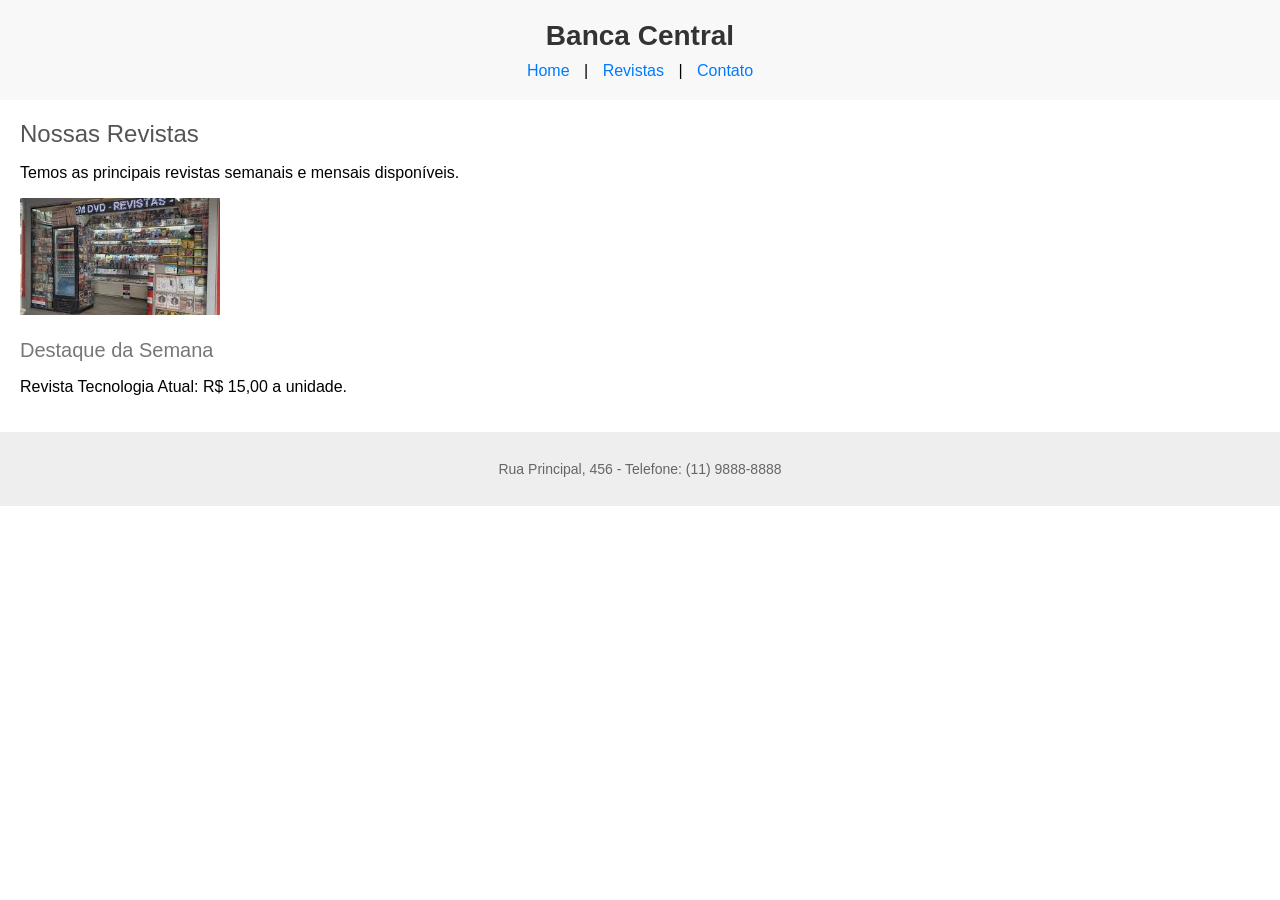
<file: index.html>
<!DOCTYPE html>

<html>

<head>

  <meta charset="UTF-8">

  <title>Banca Central - Home João Pedro Araújo Inácio</title>

  <style>

    body { font-family: Arial, sans-serif; margin: 0; padding: 0; }

    #header { background-color: #f8f8f8; padding: 20px; text-align: center; }

    .logo { font-size: 28px; font-weight: bold; color: #333; }

    .menu { margin-top: 10px; }

    .menu a { text-decoration: none; color: #007bff; margin: 0 10px; }

    #content { padding: 20px; }

    .titulo { font-size: 24px; color: #555; margin-bottom: 15px; }

    .subtitulo { font-size: 20px; color: #777; margin-top: 20px; }

    #footer { background-color: #eee; padding: 15px; text-align: center; font-size: 14px; color: #666; }

  </style>

</head>

<body>

  <div id="header">

    <div class="logo">Banca Central</div>

    <div class="menu">

      <a href="index.html">Home</a> | 

      <a href="produtos.html">Revistas</a> | 

      <a href="contato.html">Contato</a>

    </div>

  </div>



  <div id="content">

    <div class="titulo">Nossas Revistas</div>

    <p>Temos as principais revistas semanais e mensais disponíveis.</p>

    <img src="revista.jpg" width="200">

     

    <div class="subtitulo">Destaque da Semana</div>

    <p>Revista Tecnologia Atual: R$ 15,00 a unidade.</p>

  </div>



  <div id="footer">

    <p>Rua Principal, 456 - Telefone: (11) 9888-8888</p>

  </div>

</body>

</html>
</file>
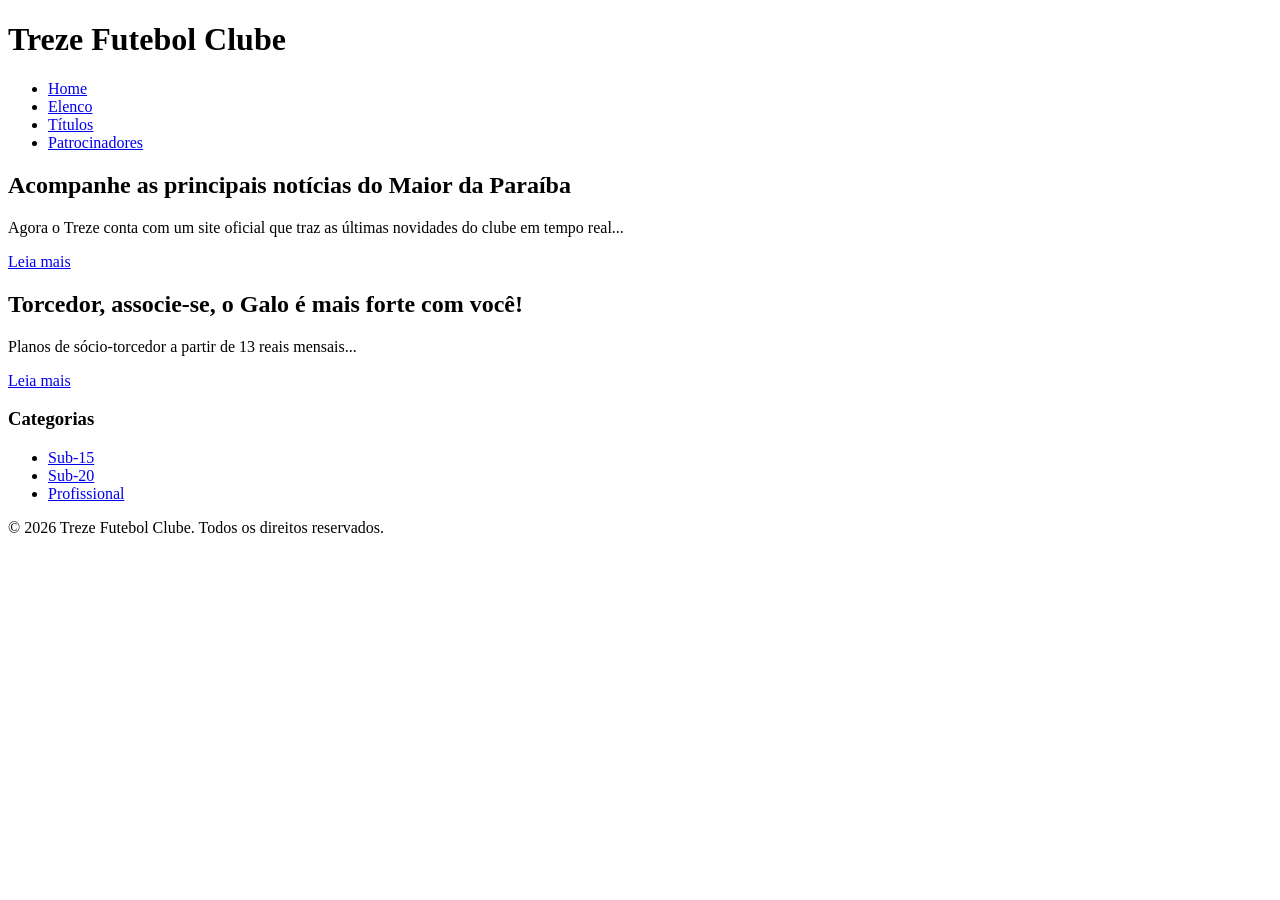
<file: aula3/index.html>
<!DOCTYPE html>
<html lang="pt-BR">
<head>
<meta charset="UTF-8">
<meta name="viewport" content="width=device-width, initial-scale=1.0">
<title>João Pedro Araújo Inácio</title>
</head>

<body>
    
<header>

<h1>Treze Futebol Clube</h1>
<nav>

<ul>

<li><a href="#">Home</a></li>
<li><a href="#">Elenco</a></li>
<li><a href="#">Títulos</a></li>
<li><a href="#">Patrocinadores</a></li>
</ul>

</nav>

</header>

<main>

<article>
<h2>Acompanhe as principais notícias do Maior da Paraíba</h2>
<p>Agora o Treze conta com um site oficial que traz as últimas novidades do clube em tempo real...</p>
<p><a href="#">Leia mais</a></p>
</article>
<article>
<h2>Torcedor, associe-se, o Galo é mais forte com você!</h2>
<p>Planos de sócio-torcedor a partir de 13 reais mensais...</p>
<p><a href="#">Leia mais</a></p>
</article>

</main>

<aside>

<h3>Categorias</h3>

<ul>
<li><a href="#">Sub-15</a></li>
<li><a href="#">Sub-20</a></li>
<li><a href="#">Profissional</a></li>
</ul>
</aside>
<footer>
<p>&copy; 2026 Treze Futebol Clube. Todos os direitos reservados.</p>
</footer>
</body>

</html>
</file>
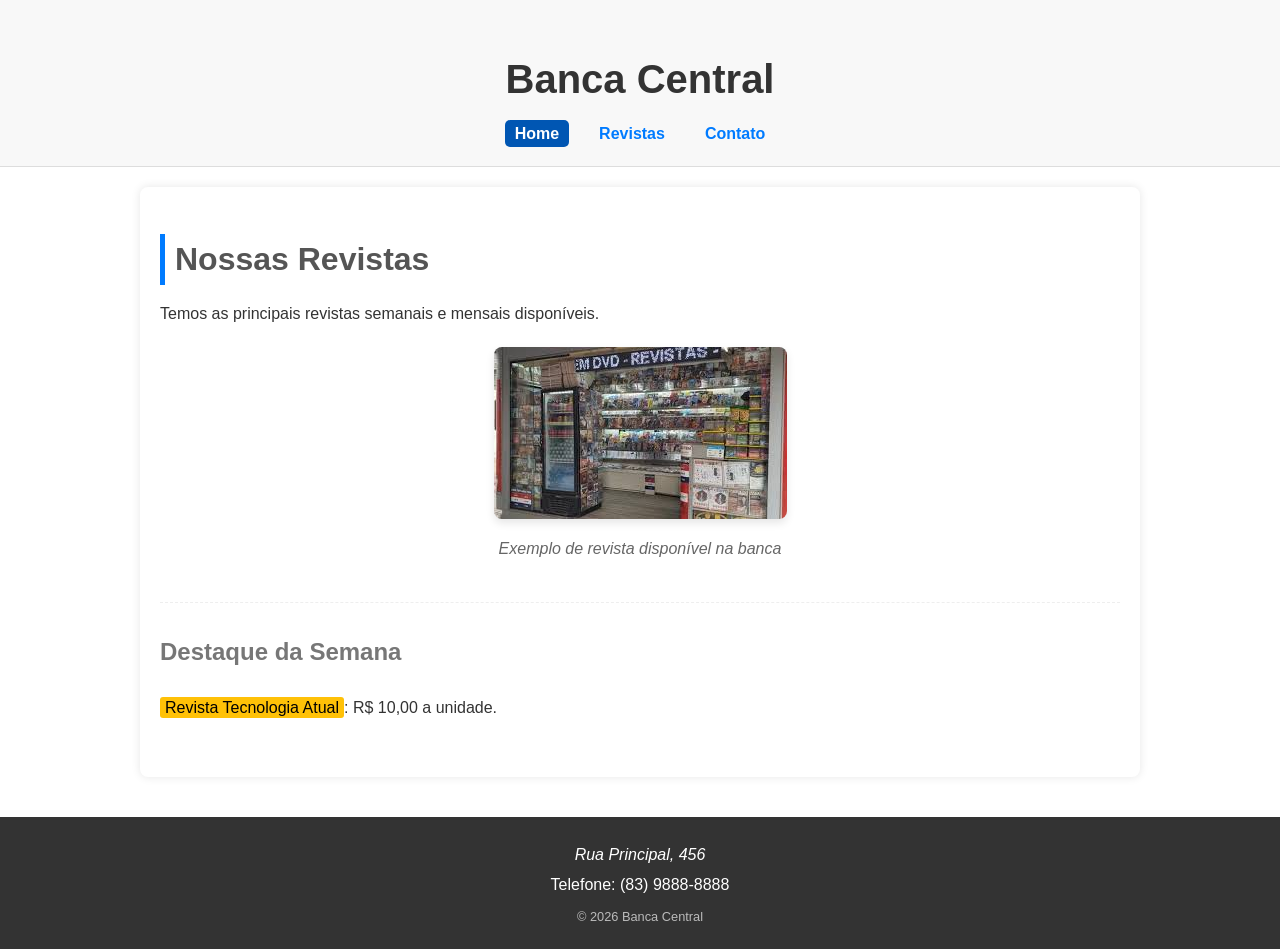
<file: indexnew.html>
<!DOCTYPE html>
<html lang="pt-BR">

<head>
  <meta charset="UTF-8">
  <meta name="viewport" content="width=device-width, initial-scale=1.0">
  <title>Banca Central - Home João Pedro Araújo Inácio</title>

  <link rel="stylesheet" href="style.css">
</head>

<body>

  <header>
    <h1>Banca Central</h1>
    <nav>

      <ul>
        <li><a href="index.html" aria-current="page">Home</a></li>
        <li><a href="produtos.html">Revistas</a></li>
        <li><a href="contato.html">Contato</a></li>
      </ul>

    </nav>
  </header>

  <main>

    <section>

      <h2>Nossas Revistas</h2>

      <p>Temos as principais revistas semanais e mensais disponíveis.</p>

      <figure>
        <img src="revista.jpg" alt="Revista em destaque">
        <figcaption>Exemplo de revista disponível na banca</figcaption>
      </figure>
    </section>

    <section>
      <h3>Destaque da Semana</h3>

      <p>
        <mark>Revista Tecnologia Atual</mark>: R$ 10,00 a unidade.
      </p>
    </section>

  </main>

  <footer>
    <address>
      Rua Principal, 456
    </address>

    <p>Telefone: (83) 9888-8888</p>

    <small>© 2026 Banca Central</small>
  </footer>

</body>

</html>
</file>
<file: style.css>
/* Reset básico */

body {

   font-family: Arial, sans-serif;

   margin: 0;

   padding: 0;

   line-height: 1.6;

   color: #333;

}



/* Estilos do Cabeçalho */

header {
   background-color: #f8f8f8;
   padding: 20px;
   text-align: center;
   border-bottom: 1px solid #ddd;
}


header h1 {
   font-size: 2.5em;
   color: #333;
   margin-bottom: 10px;
}


/* Estilos da Navegação */

nav ul {
   list-style: none;
   padding: 0;
   margin: 0;
   display: flex;
   justify-content: center;
   gap: 20px; /* Espaçamento entre os itens do menu */
}

nav a {
   text-decoration: none;
   color: #007bff;
   font-weight: bold;
   padding: 5px 10px;
   border-radius: 5px;
   transition: background-color 0.3s ease;
}

nav a:hover,

nav a[aria-current="page"] {
   background-color: #0056b3;
   color: #fff;
}



/* Estilos do Conteúdo Principal */

main {

   padding: 20px;

   max-width: 960px;

   margin: 20px auto;

   background-color: #fff;

   box-shadow: 0 0 10px rgba(0,0,0,0.1);

   border-radius: 8px;

}



section {

   margin-bottom: 30px;

   border-bottom: 1px dashed #eee;

   padding-bottom: 20px;

}



section:last-of-type {

   border-bottom: none;

   margin-bottom: 0;

}



h2 {

   font-size: 2em;

   color: #555;

   margin-bottom: 15px;

   border-left: 5px solid #007bff;

   padding-left: 10px;

}



h3 {

   font-size: 1.5em;

   color: #777;

   margin-top: 20px;

}



figure {

   margin: 20px 0;

   text-align: center;

}



figure img {

   max-width: 100%;

   height: auto;

   border-radius: 8px;

   box-shadow: 0 4px 8px rgba(0,0,0,0.1);

}



figcaption {

   font-style: italic;

   color: #666;

   margin-top: 10px;

}



mark {

   background-color: #ffc107;

   padding: 2px 5px;

   border-radius: 3px;

}



/* Estilos do Rodapé */

footer {

   background-color: #333;

   color: #fff;

   padding: 20px;

   text-align: center;

   margin-top: 40px;

}



footer address,

footer p {

   margin: 5px 0;

}



footer a {

   color: #007bff;

   text-decoration: none;

}



footer a:hover {

   text-decoration: underline;

}



small {

   font-size: 0.8em;

   color: #bbb;

}
</file>
